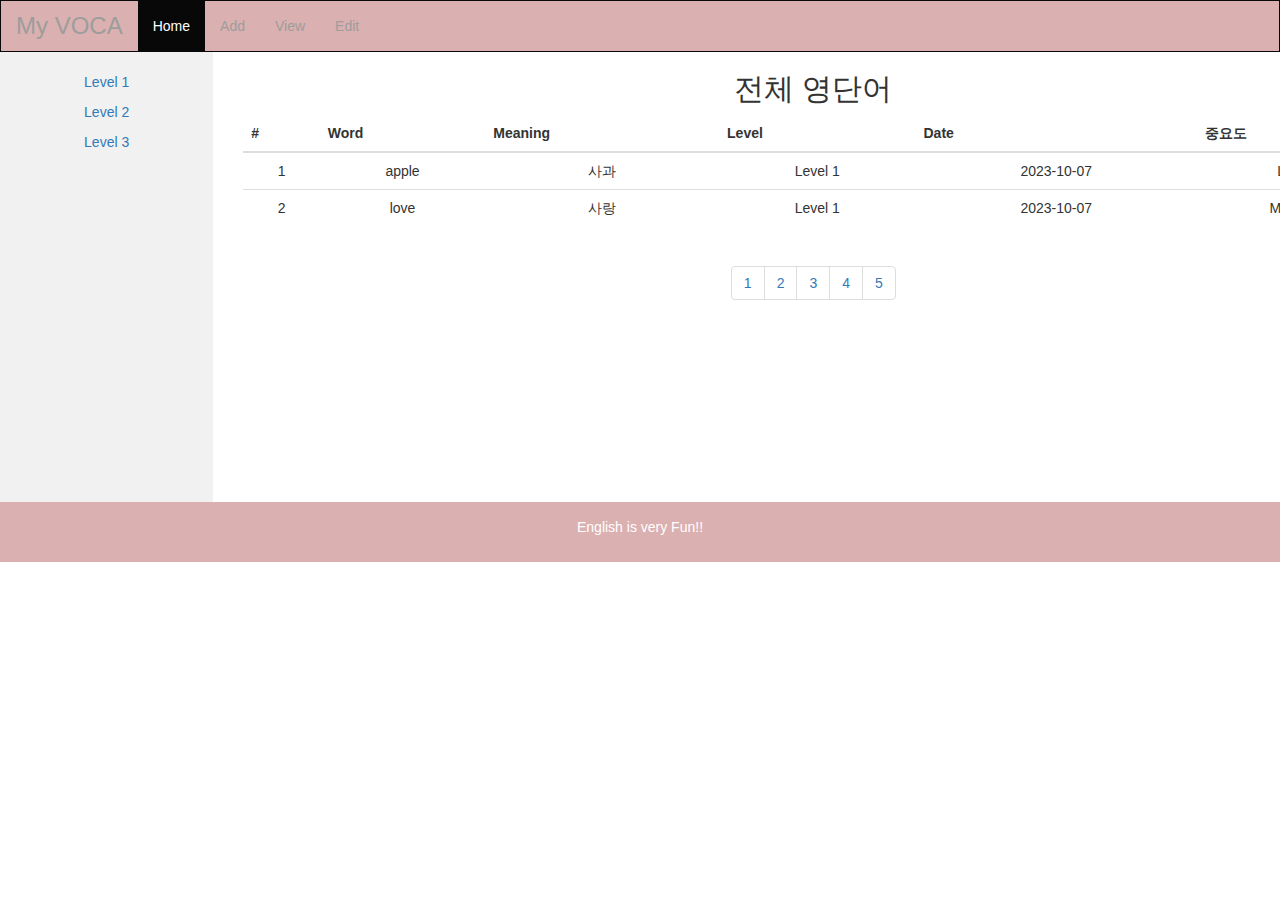
<file: index.html>
<!DOCTYPE html>
<html lang="en">
<head>
  <title>Bootstrap Example</title>
  <meta charset="utf-8">
  <meta name="viewport" content="width=device-width, initial-scale=1">
  <link rel="stylesheet" href="https://maxcdn.bootstrapcdn.com/bootstrap/3.4.1/css/bootstrap.min.css">
  <link rel="stylesheet" href="./my.css"/>
  <script src="https://ajax.googleapis.com/ajax/libs/jquery/3.6.4/jquery.min.js"></script>
  <script src="https://maxcdn.bootstrapcdn.com/bootstrap/3.4.1/js/bootstrap.min.js"></script>
</head>

<body>
  <nav class="navbar navbar-inverse">
    <div class="container-fluid">
      <div class="navbar-header">
        <button type="button" class="navbar-toggle" data-toggle="collapse" data-target="#myNavbar">
          <span class="icon-bar"></span>
          <span class="icon-bar"></span>
          <span class="icon-bar"></span>                        
        </button>
        <a class="navbar-brand" href="#">My VOCA</a>
      </div>

      <div class="collapse navbar-collapse" id="myNavbar">
        <ul class="nav navbar-nav">
          <li class="active"><a href="#">Home</a></li>
          <li><a href="add.html">Add</a></li>
          <li><a href="#">View</a></li>
          <li><a href="#">Edit</a></li>
        </ul>
      </div>
    </div>
  </nav>
  
  <div class="container-fluid text-center">    
    <div class="row content">
      <div class="col-xs-12 col-sm-2 sidenav">
        <p><a href="#">Level 1</a></p>
        <p><a href="#">Level 2</a></p>
        <p><a href="#">Level 3</a></p>
      </div>

      <div class="container">
        <div class="col-xs-12 col-sm-10 main"> 
          <div class="container">
            <h2>전체 영단어</h2>   
            <div class="table-responsive">
              <table class="table table-hover">
                <thead>
                  <tr>
                    <th>#</th>
                    <th>Word</th>
                    <th>Meaning</th>
                    <th>Level</th>
                    <th>Date</th>
                    <th>중요도</th>
                  </tr>
                </thead>
                <tbody>
                  <tr onclick="location.href='view.html';" style="cursor:pointer;">
                    <td>1</td>
                    <td>apple</td>
                    <td>사과</td>
                    <td>Level 1</td>
                    <td>2023-10-07</td>
                    <td>Low</td>
                  </tr>
                  <tr onclick="location.href='view.html';" style="cursor:pointer;">
                    <td>2</td>
                    <td>love</td>
                    <td>사랑</td>
                    <td>Level 1</td>
                    <td>2023-10-07</td>
                    <td>Middle</td>
                  </tr>
                </tbody>
              </table>

              <div class="text-center">
                <ul class="pagination">
                  <li><a href="#">1</a></li>
                  <li><a href="#">2</a></li>
                  <li><a href="#">3</a></li>
                  <li><a href="#">4</a></li>
                  <li><a href="#">5</a></li>
                </ul>
              </div>
            </div>
          </div>
        </div>
      </div>
    </div>
  </div>
    
  <footer class="container-fluid text-center">
    <p>English is very Fun!!</p>
  </footer>

</body>
</html>
</file>
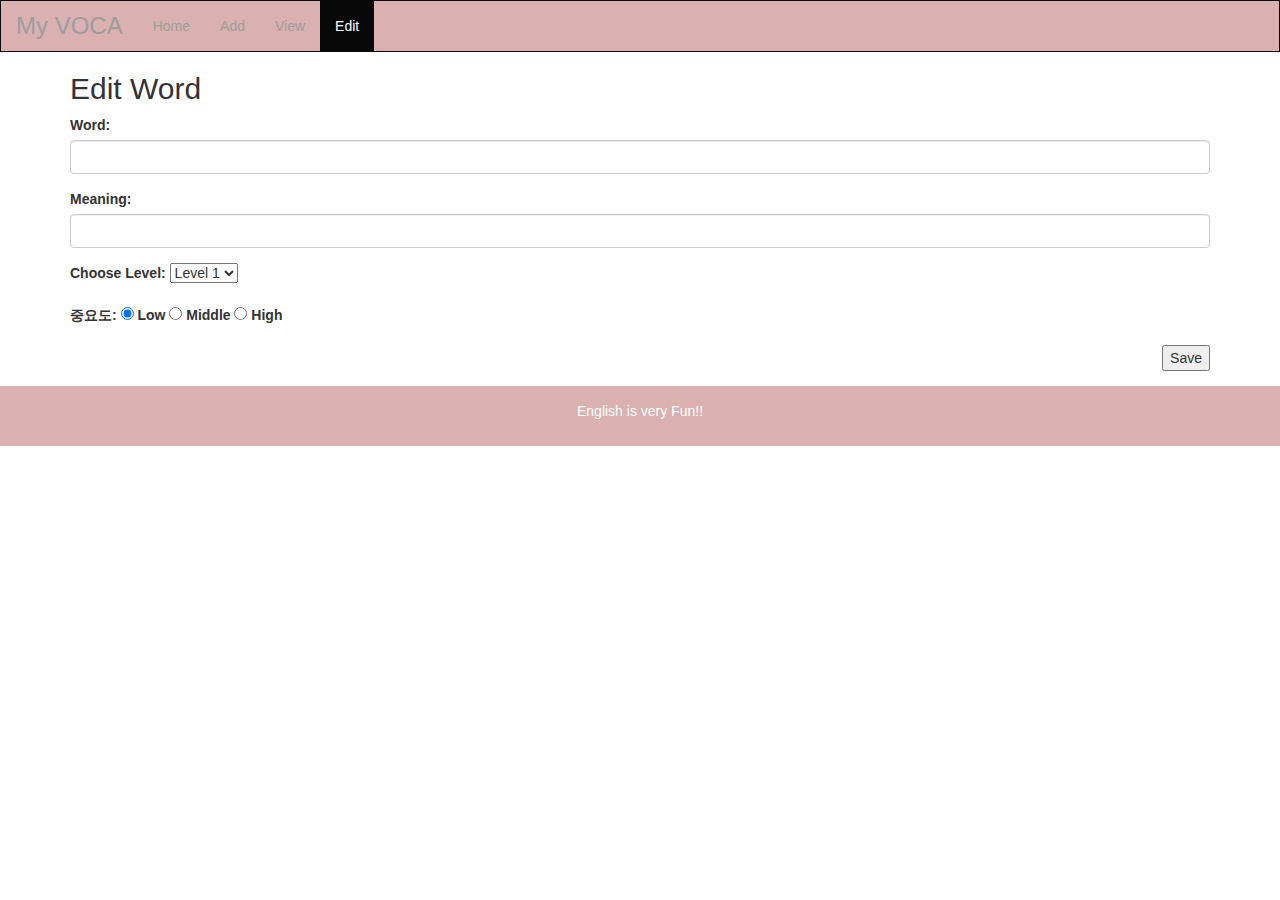
<file: edit.html>
<!DOCTYPE html>
<html lang="en">
<head>
  <title>Bootstrap Example</title>
  <meta charset="utf-8">
  <meta name="viewport" content="width=device-width, initial-scale=1">
  <link rel="stylesheet" href="https://maxcdn.bootstrapcdn.com/bootstrap/3.4.1/css/bootstrap.min.css">
  <script src="https://ajax.googleapis.com/ajax/libs/jquery/3.6.4/jquery.min.js"></script>
  <script src="https://maxcdn.bootstrapcdn.com/bootstrap/3.4.1/js/bootstrap.min.js"></script>
  <link rel="stylesheet" href="./my.css"/>

  <script src="https://ajax.googleapis.com/ajax/libs/jquery/3.6.4/jquery.min.js"></script>
  <script src="https://maxcdn.bootstrapcdn.com/bootstrap/3.4.1/js/bootstrap.min.js"></script>
  <script>
          document.addEventListener('DOMContentLoaded', function () {
              document.getElementById('home-link').classList.remove('active');
              document.getElementById('add-link').classList.remove('active');
              document.getElementById('view-link').classList.remove('active');
              document.getElementById('edit-link').classList.add('active');

              bringForm();
          });

          function bringForm() {
              // Get URL parameters
              var urlParams = new URLSearchParams(window.location.search);
              
              // Check if parameters exist
              if (urlParams.has('word') && urlParams.has('meaning') && urlParams.has('level')) {
                  // Get values from parameters
                  var word = urlParams.get('word');
                  var meaning = urlParams.get('meaning');
                  var level = urlParams.get('level');
                  var importance = urlParams.get('importance');
                  var importance = document.querySelector('input[name="importance"]:checked').value;

                  document.getElementById('word').value = decodeURIComponent(word);
                  document.getElementById('meaning').value = decodeURIComponent(meaning);
                  document.getElementById('level').value = decodeURIComponent(level);
                  document.getElementById('importance').value = decodeURIComponent(importance);
              }
          }
              
          function saveWord() {
              // Get the values from the form
              var word = document.getElementById('word').value;
              var meaning = document.getElementById('meaning').value;
              var level = document.getElementById('level').value;
              var importance = document.querySelector('input[name="importance"]:checked').value;

              if (word.trim() === '' || meaning.trim() === '') {
                  alert('입력이 되지 않았습니다. 다시 입력해주세요! ');
                  return;
              }
              alert('Word edited successfully!');
              // Encode values for URL
              var encodedWord = encodeURIComponent(word);
              var encodedMeaning = encodeURIComponent(meaning);
              var encodedLevel = encodeURIComponent(level);
              var encodedImportance = encodeURIComponent(importance);
              window.location.href = "view.html?word=" + encodedWord + "&meaning=" + encodedMeaning + "&level=" + encodedLevel + "&importance=" + encodedImportance;
          }   
  </script>
</head>

<body>

    <nav class="navbar navbar-inverse">
        <div class="container-fluid">
            <div class="navbar-header">
                <button type="button" class="navbar-toggle" data-toggle="collapse" data-target="#myNavbar">
                    <span class="icon-bar"></span>
                    <span class="icon-bar"></span>
                    <span class="icon-bar"></span>                        
                </button>
            <a class="navbar-brand" href="#">My VOCA</a>
            </div>

            <div class="collapse navbar-collapse" id="myNavbar">
                <ul class="nav navbar-nav">
                    <li class="active" id="home-link"><a href="index.html">Home</a></li>
                    <li class="active" id="add-link"><a href="add.html">Add</a></li>
                    <li class="active" id="view-link"><a href="view.html">View</a></li>
                    <li class="active" id="edit-link"><a href="#">Edit</a></li>
                </ul>
            </div>
        </div>
    </nav>
    <div class="container">
        <h2>Edit Word</h2>
        <form name="form" action="view.html" id="editWordForm" method="post" >
            <div class="form-group">
                <label for="word">Word:</label>
                <input type="text" class="form-control" id="word" name="word" required>
              </div>
              <div class="form-group">
                <label for="meaning">Meaning:</label>
                <input type="text" class="form-control" id="meaning" name="meaning" required>
              </div>
              <div class="form-group">
                <label for="ability">Choose Level:</label>
                <select id="level" name="level">
                  <option value="Level 1">Level 1</option>
                  <option value="Level 2">Level 2</option>
                  <option value="Level 3">Level 3</option>
                </select>
              </div>
              <div class="form-group">
                <label for="importance">중요도:</label>
                <input type="radio" id="low" name="importance" value="low" checked>
                <label for="low">Low</label>
                <input type="radio" id="middle" name="importance" value="middle">
                <label for="middle">Middle</label>
                <input type="radio" id="high" name="importance" value="high">
                <label for="high">High</label>
              </div>
              <div class="form-group text-right">
                <button type="button" onclick="saveWord()">Save</button>
            </div>  
        </form>
    </div>
    
    <footer class="container-fluid text-center">
    <p>English is very Fun!!</p>
    </footer>

</body>
</html>
</file>
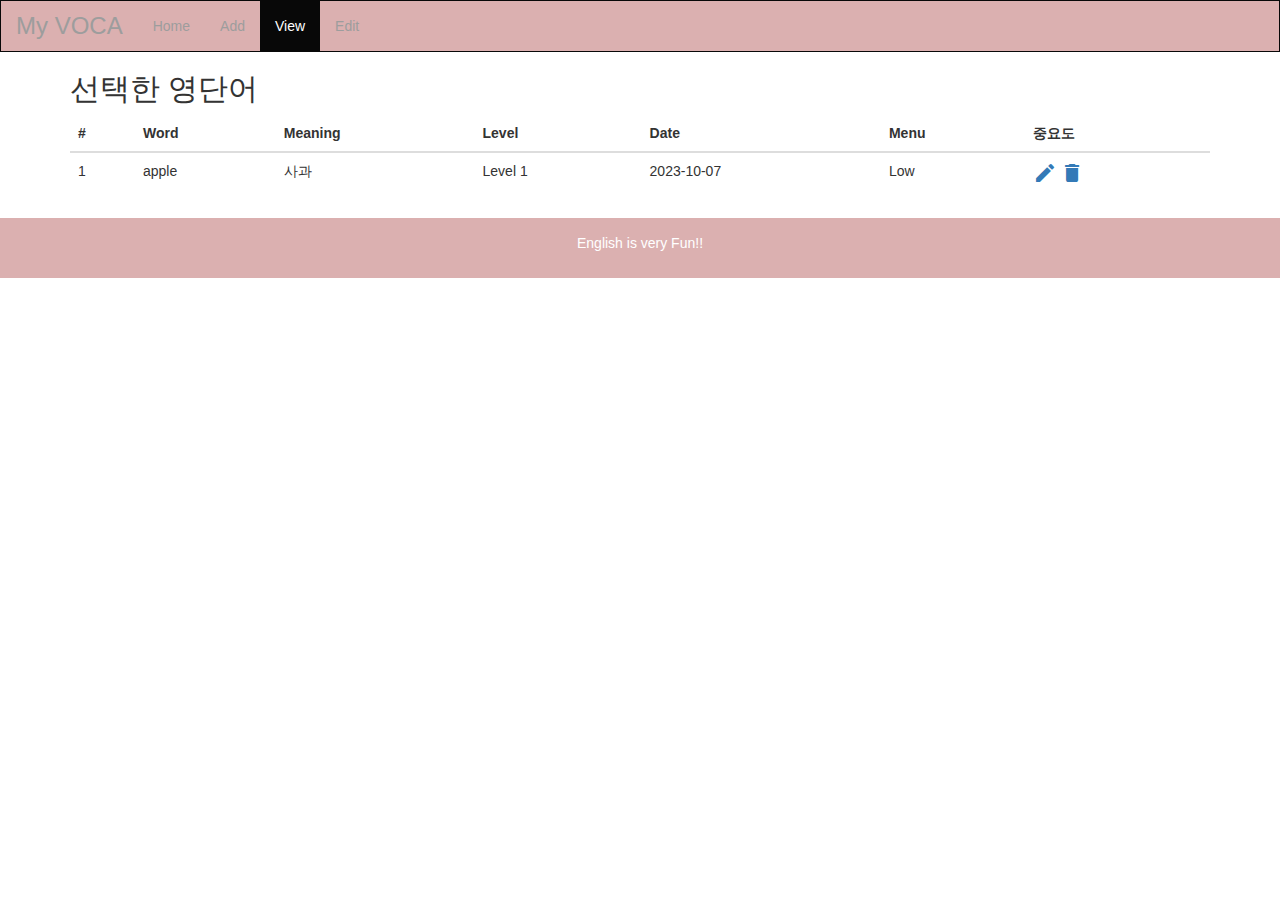
<file: view.html>
<!DOCTYPE html>
<html lang="en">
<head>
  <title>My VOCA - View</title>
  <meta charset="utf-8">
  <meta name="viewport" content="width=device-width, initial-scale=1">
  <link rel="stylesheet" href="https://maxcdn.bootstrapcdn.com/bootstrap/3.4.1/css/bootstrap.min.css">
  <link rel="stylesheet" href="./my.css"/>
  <script src="https://ajax.googleapis.com/ajax/libs/jquery/3.6.4/jquery.min.js"></script>
  <script src="https://maxcdn.bootstrapcdn.com/bootstrap/3.4.1/js/bootstrap.min.js"></script>
  <link rel="stylesheet" href="https://fonts.googleapis.com/icon?family=Material+Icons">
  <script>
      $(document).on("click", ".delete", function(){
        if (confirm("정말 삭제하시겠습니까??") == true){    
            //document.removefrm.submit();
            $(this).parents("tr").remove();
            $(".add-new").removeAttr("disabled");
        }else{   //취소
            return false;
        }
      });

      $(document).on("click", ".edit", function(){
        if (confirm("정말 수정하시겠습니까??") == true){    
          var editLink = "edit.html?word=apple&meaning=사과&level=Level%201";
          window.location.href = editLink;
        }else{   //취소
            return false;
        }
      });
  </script>
</head>

<body>

  <nav class="navbar navbar-inverse">
    <div class="container-fluid">
      <div class="navbar-header">
        <button type="button" class="navbar-toggle" data-toggle="collapse" data-target="#myNavbar">
          <span class="icon-bar"></span>
          <span class="icon-bar"></span>
          <span class="icon-bar"></span>                        
        </button>
        <a class="navbar-brand" href="#">My VOCA</a>
      </div>
      <div class="collapse navbar-collapse" id="myNavbar">
        <ul class="nav navbar-nav">
          <li><a href="index.html">Home</a></li>
          <li><a href="add.html">Add</a></li>
          <li class="active"><a href="#">View</a></li>
          <li><a href="#">Edit</a></li>
        </ul>
      </div>
    </div>
  </nav>

  <div class="container">
    <h2>선택한 영단어</h2>   
    <div class="table-responsive">
      <table class="table table-hover">
        <thead>
          <tr>
            <th>#</th>
            <th>Word</th>
            <th>Meaning</th>
            <th>Level</th>
            <th>Date</th>
            <th>Menu</th>
            <th>중요도</th>
          </tr>
        </thead>
        <tbody>
          <tr>
              <td>1</td>
              <td>apple</td>
              <td>사과</td>
              <td>Level 1</td>
              <td>2023-10-07</td>
              <td>Low</td>
              <td>
                <a class="edit" title="Edit" data-toggle="tooltip"><i class="material-icons">edit</i></a>
                <a class="delete" title="Delete" data-toggle="tooltip"><i class="material-icons">delete</i></a>
              </td>
          </tr>
      </table>
    </div>
  </div>

  <footer class="container-fluid text-center">
    <p>English is very Fun!!</p>
  </footer>

</body>
</html>
</file>
<file: my.css>
/* Remove the navbar's default margin-bottom and rounded borders */ 
.navbar {
  margin-bottom: 0;
  border-radius: 0;
  background-color: #dbb0b0;
}

/* Set height of the grid so .sidenav can be 100% (adjust as needed) */
.row.content {height: 450px}

/* Set gray background color and 100% height */
.sidenav {
  padding-top: 20px;
  background-color: #f1f1f1;
  height: 100%;
}

/* Set black background color, white text and some padding */
footer {
  background-color: #dbb0b0;
  color: white;
  padding: 15px;
}
 
 
 @media only screen and (max-width: 767px) {
  /* phone*/
  .navbar-brand {
    font-size: 18px; 
  }
  .sidenav {
    padding-top: 10px; 
  }
}

/* desktops */
@media only screen and (min-width: 768px) {
  
  .navbar-brand {
    font-size: 24px; 
  }
}
</file>
